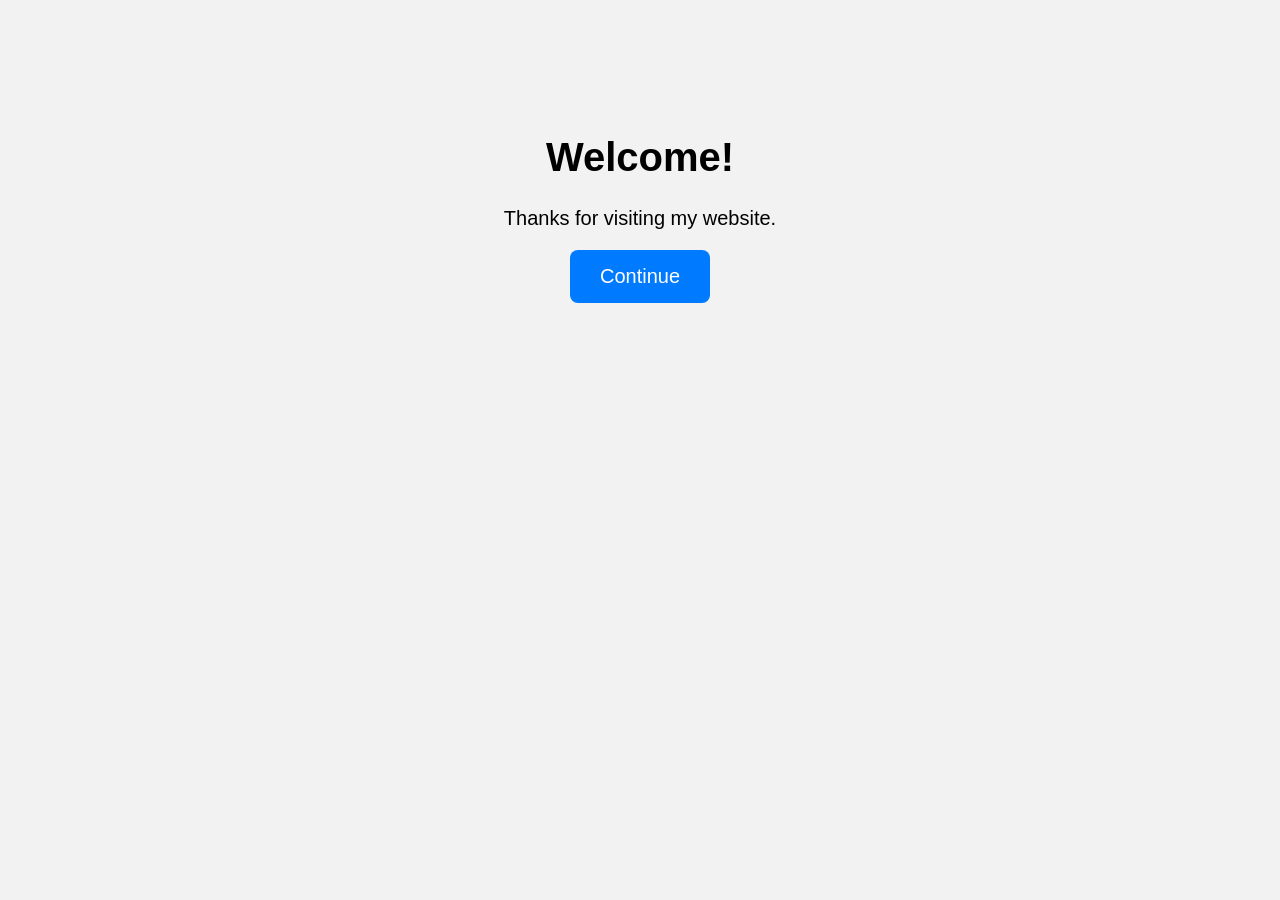
<file: index.html>
<!DOCTYPE html>
<html>
<head>
    <title>My Website</title>
    <link rel="stylesheet" href="style.css">
</head>

<body>

    <h1>Welcome!</h1>

    <p>Thanks for visiting my website.</p>
<script>
  atOptions = {
    'key' : 'df0ccf7e39b19635b4834868746c0817',
    'format' : 'iframe',
    'height' : 90,
    'width' : 728,
    'params' : {}
  };
</script>
<script src="https://www.highperformanceformat.com/df0ccf7e39b19635b4834868746c0817/invoke.js"></script>

    <a href="ad.html" class="button">
        Continue
    </a>

</body>
</html>
</file>
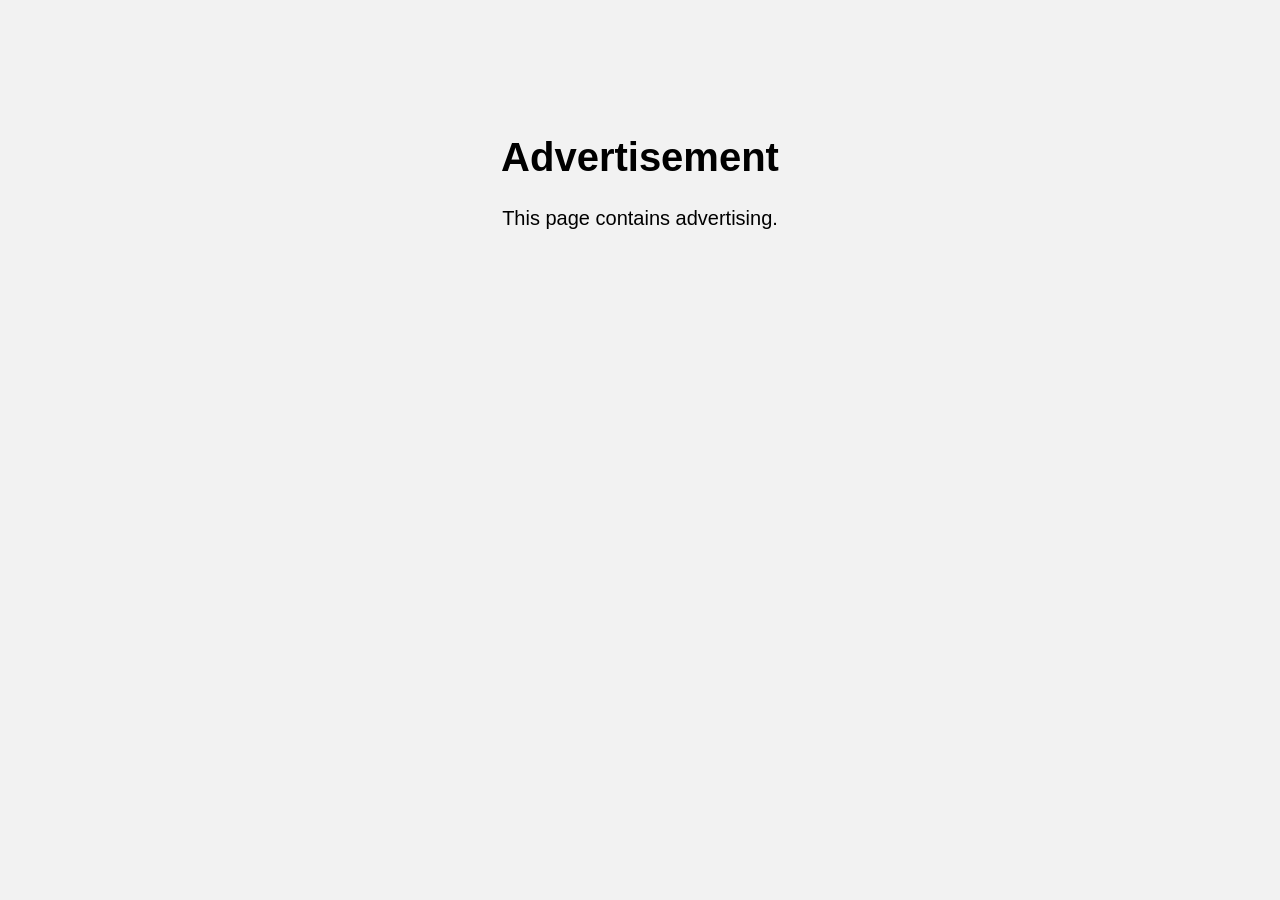
<file: ad.html>
<!DOCTYPE html>
<html>
<head>
    <title>Advertisement</title>
    <link rel="stylesheet" href="style.css">
</head>

<body>

    <h1>Advertisement</h1>

    <p>This page contains advertising.</p>

    <div>
        <!-- Your advertising code will go here -->
    </div>

</body>
</html>
</file>
<file: style.css>
body {
    font-family: Arial, sans-serif;
    text-align: center;
    padding-top: 100px;
    background: #f2f2f2;
}

h1 {
    font-size: 40px;
}

p {
    font-size: 20px;
}

.button {
    display: inline-block;
    padding: 15px 30px;
    background: #007bff;
    color: white;
    text-decoration: none;
    border-radius: 8px;
    font-size: 20px;
}

.button:hover {
    background: #0056b3;
}
</file>
